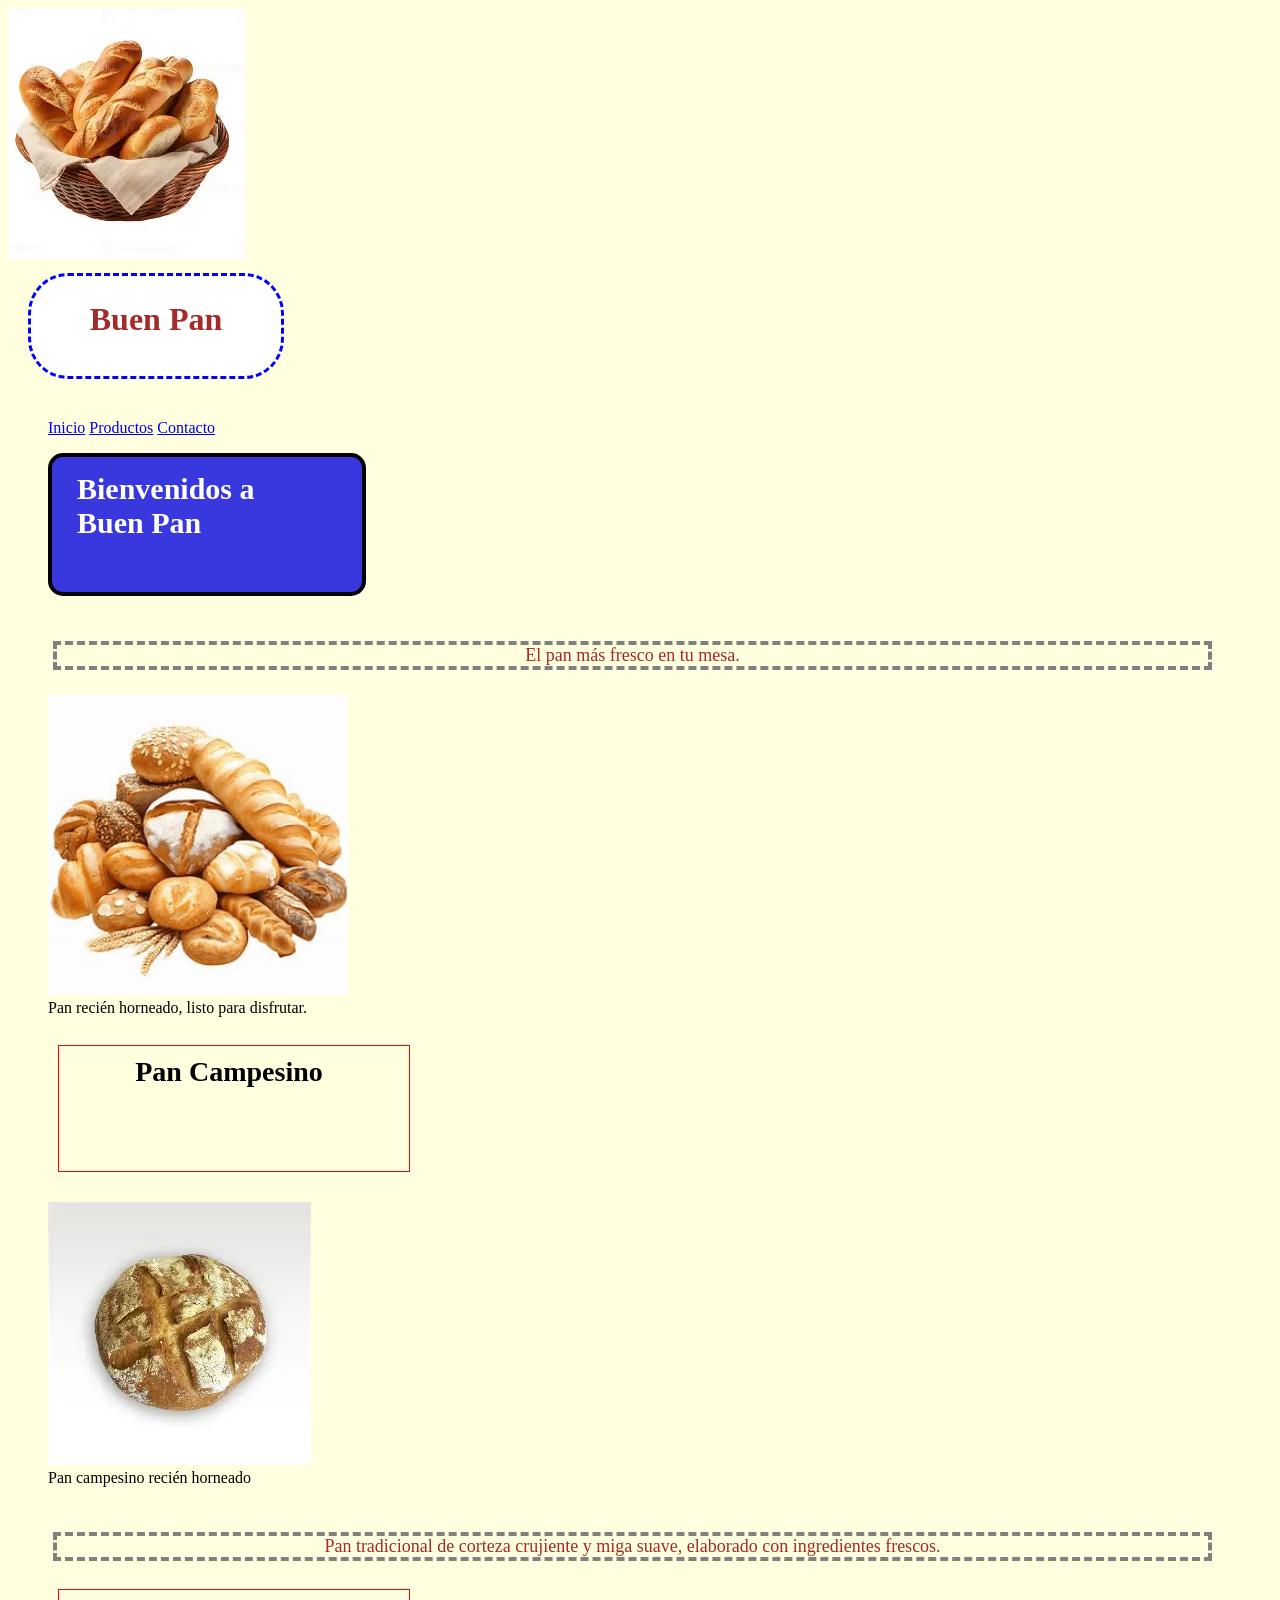
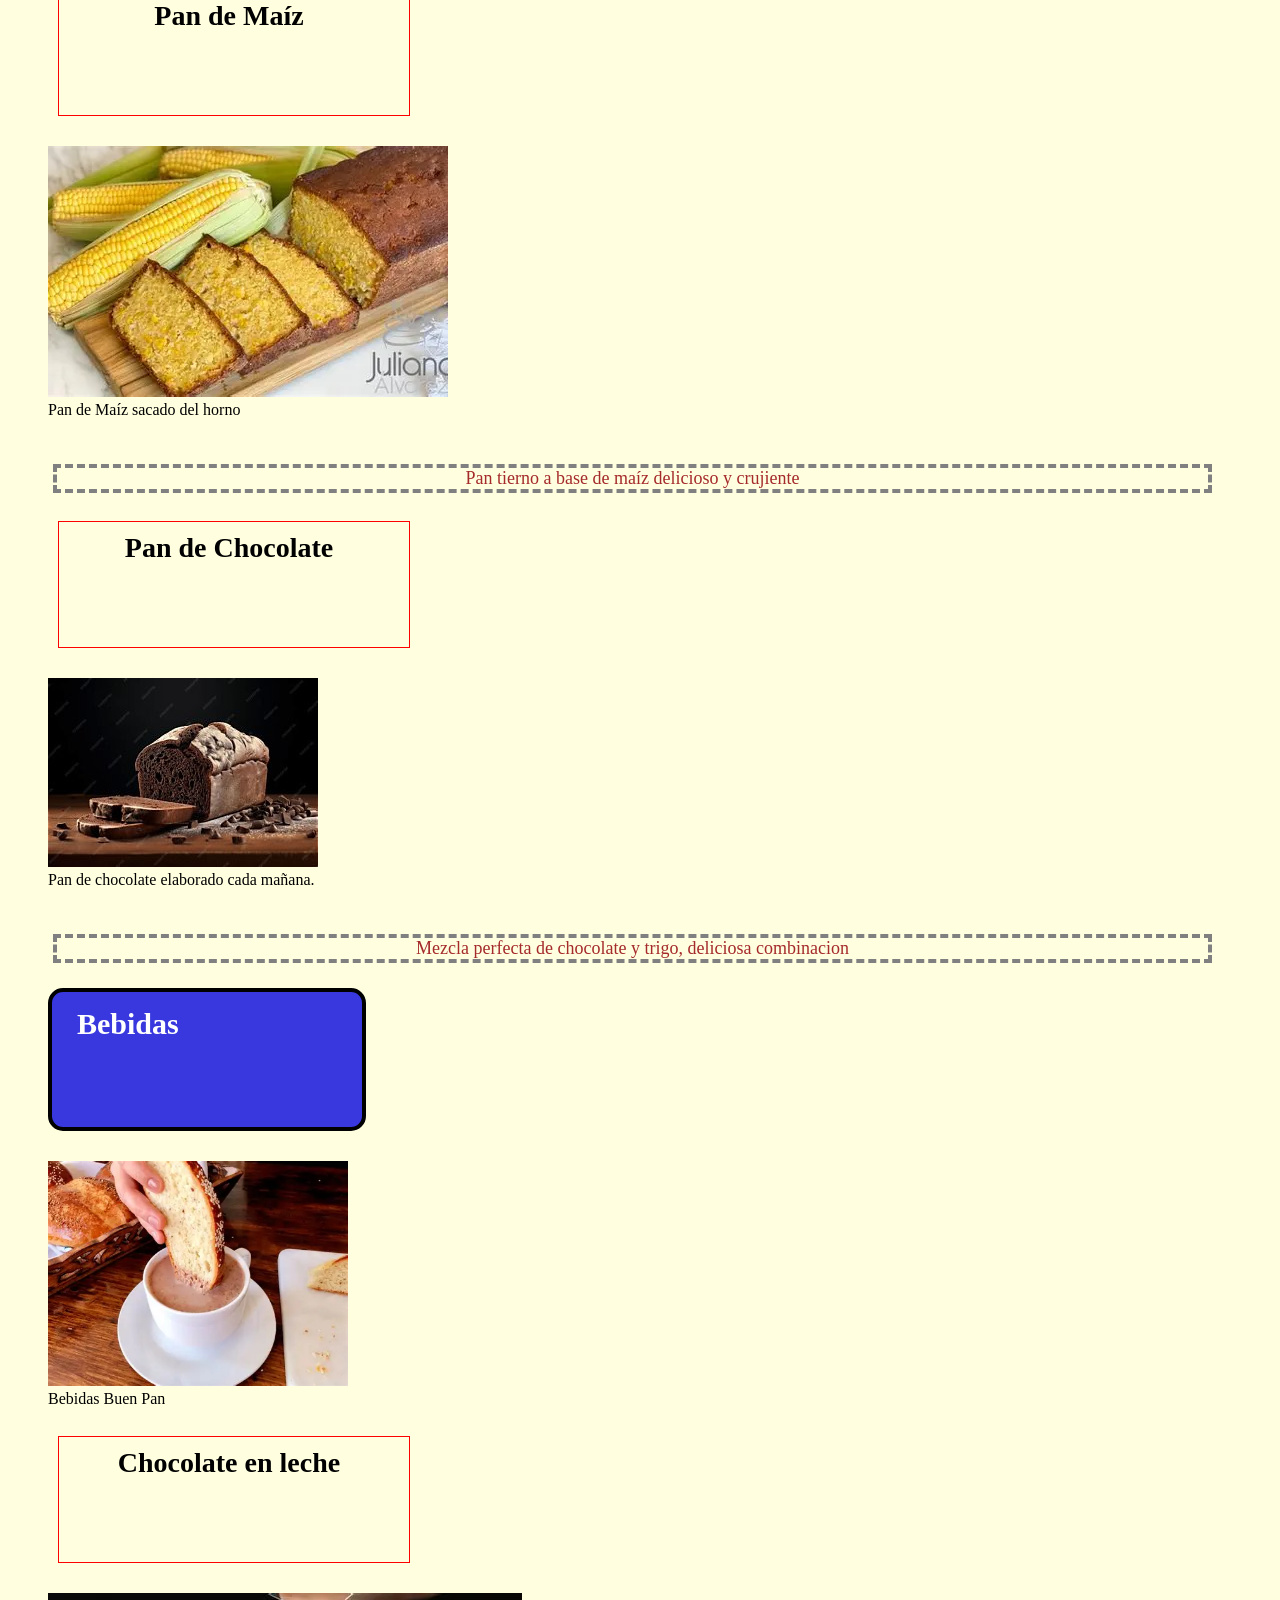
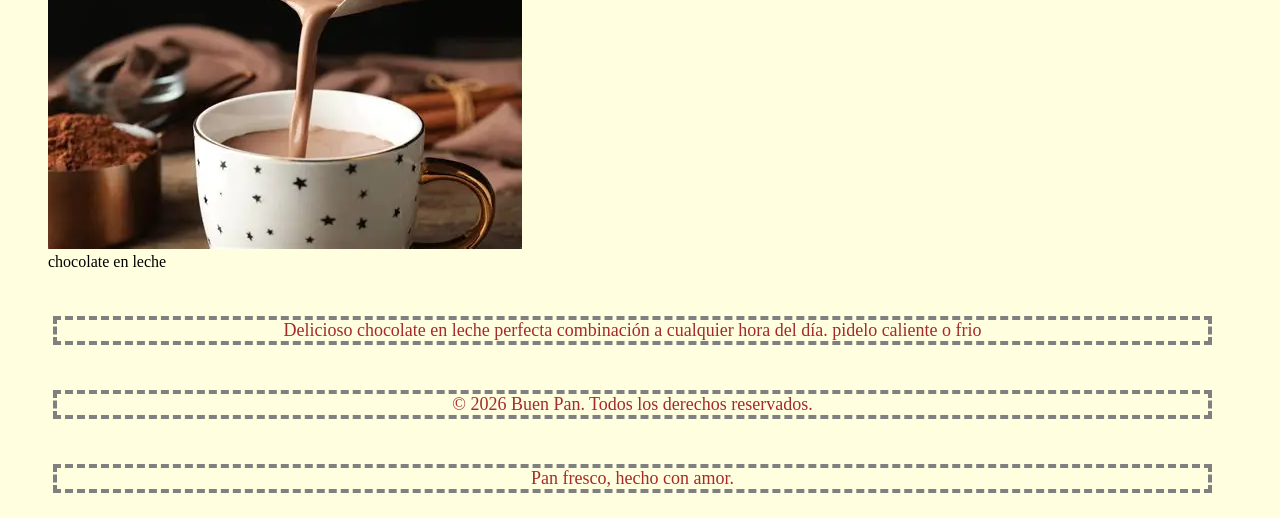
<file: frontend/index.html>
<!DOCTYPE html>
<html lang="es">
<head>
    <meta charset="UTF-8">
    <meta name="viewport" content="width=device-width, initial-scale=1.0">
    <title>Buen Pan</title>
    <!--enlace con el css-->
    <link rel="stylesheet" href="style.css">
    <!--enlace con el favicon-->
    <link rel="icon" href="assets/img/icon.png">
</head>
<body>

    <!--encabezado de la pagina-->
    <header>
        <img src="assets/img/icon.png" alt="logo de Buen Pan">
        <h1>Buen Pan</h1>
        <!--Dentro del header creamos en menu de navegación-->
        <nav>
            <ul>
            <a href="#">Inicio</a>
            <a href="#">Productos</a>
            <a href="#">Contacto</a>
            </ul>
        </nav>
    </header>

<!--creamos el main la parte pricipal del sitio web-->
    <main>
      <!--Dividimos en secciones la pagina-->
       <section>
        <h2>Bienvenidos a Buen Pan</h2>
        <p>El pan más fresco en tu mesa.</p>
        <!--utilizamos la etiqueta figure para contener una imagen importante -->
        <figure>
            <img src="assets/img/hero-pan.jpg" alt="Pan recién horneado de Buen Pan" width="300">
            <!--esta etiqueta nos ayuda a describir la imagen-->
            <figcaption>Pan recién horneado, listo para disfrutar.</figcaption>
        </figure>
        <!--creamos los articulos de las secciones, en este caso seccion panes-->
        <article>
            <!--Utilizamos h3 por orden de jerarquias -->
            <h3>Pan Campesino</h3>
            <figure>
                <img src="assets/img/pan_campesino.webp" alt="Pan campesino recién horneado">
                <figcaption>Pan campesino recién horneado</figcaption>
            </figure>
            <p>Pan tradicional de corteza crujiente y miga suave, elaborado con ingredientes frescos.</p>
        </article>

       <!--articulo pan de maíz-->
        <article>
            <h3>Pan de Maíz</h3>
            <figure>
                <img src="assets/img/pan_maiz.webp" alt="pan de maíz">
                <figcaption>Pan de Maíz sacado del horno </figcaption>
            </figure>
            
            <p>Pan tierno a base de maíz delicioso y crujiente</p>

        </article>
        <!--articulo pan chocolate-->
        <article>
            <h3>Pan de Chocolate</h3>
            <figure>
                <img src="assets/img/pan_chocolate.jpg" alt="Pan de chocolate">
                <figcaption>Pan de chocolate elaborado cada mañana.</figcaption>
            </figure>
            <p>Mezcla perfecta de chocolate y trigo, deliciosa combinacion</p>
        </article>

       </section>

       <section>
        <h2>Bebidas</h2>
        <figure>
            <img src="assets/img/bebidas.webp" alt="bebidas de buen pan" width="300">
            <figcaption>Bebidas Buen Pan</figcaption>
        </figure>
        <article>
            <h3>Chocolate en leche</h3>
            <figure>
                <img src="assets/img/chocolate_leche.webp" alt="chocolate en leche">
                <figcaption>chocolate en leche</figcaption>
            </figure>
            <p>Delicioso chocolate en leche perfecta combinación a cualquier hora del día. pidelo caliente o frio</p>
        </article>
        
       </section>

    </main>

    <footer>
        <p>&copy; 2026 Buen Pan. Todos los derechos reservados.</p>
        <p>Pan fresco, hecho con amor.</p>
    </footer>
    
</body>  

</html>
</file>
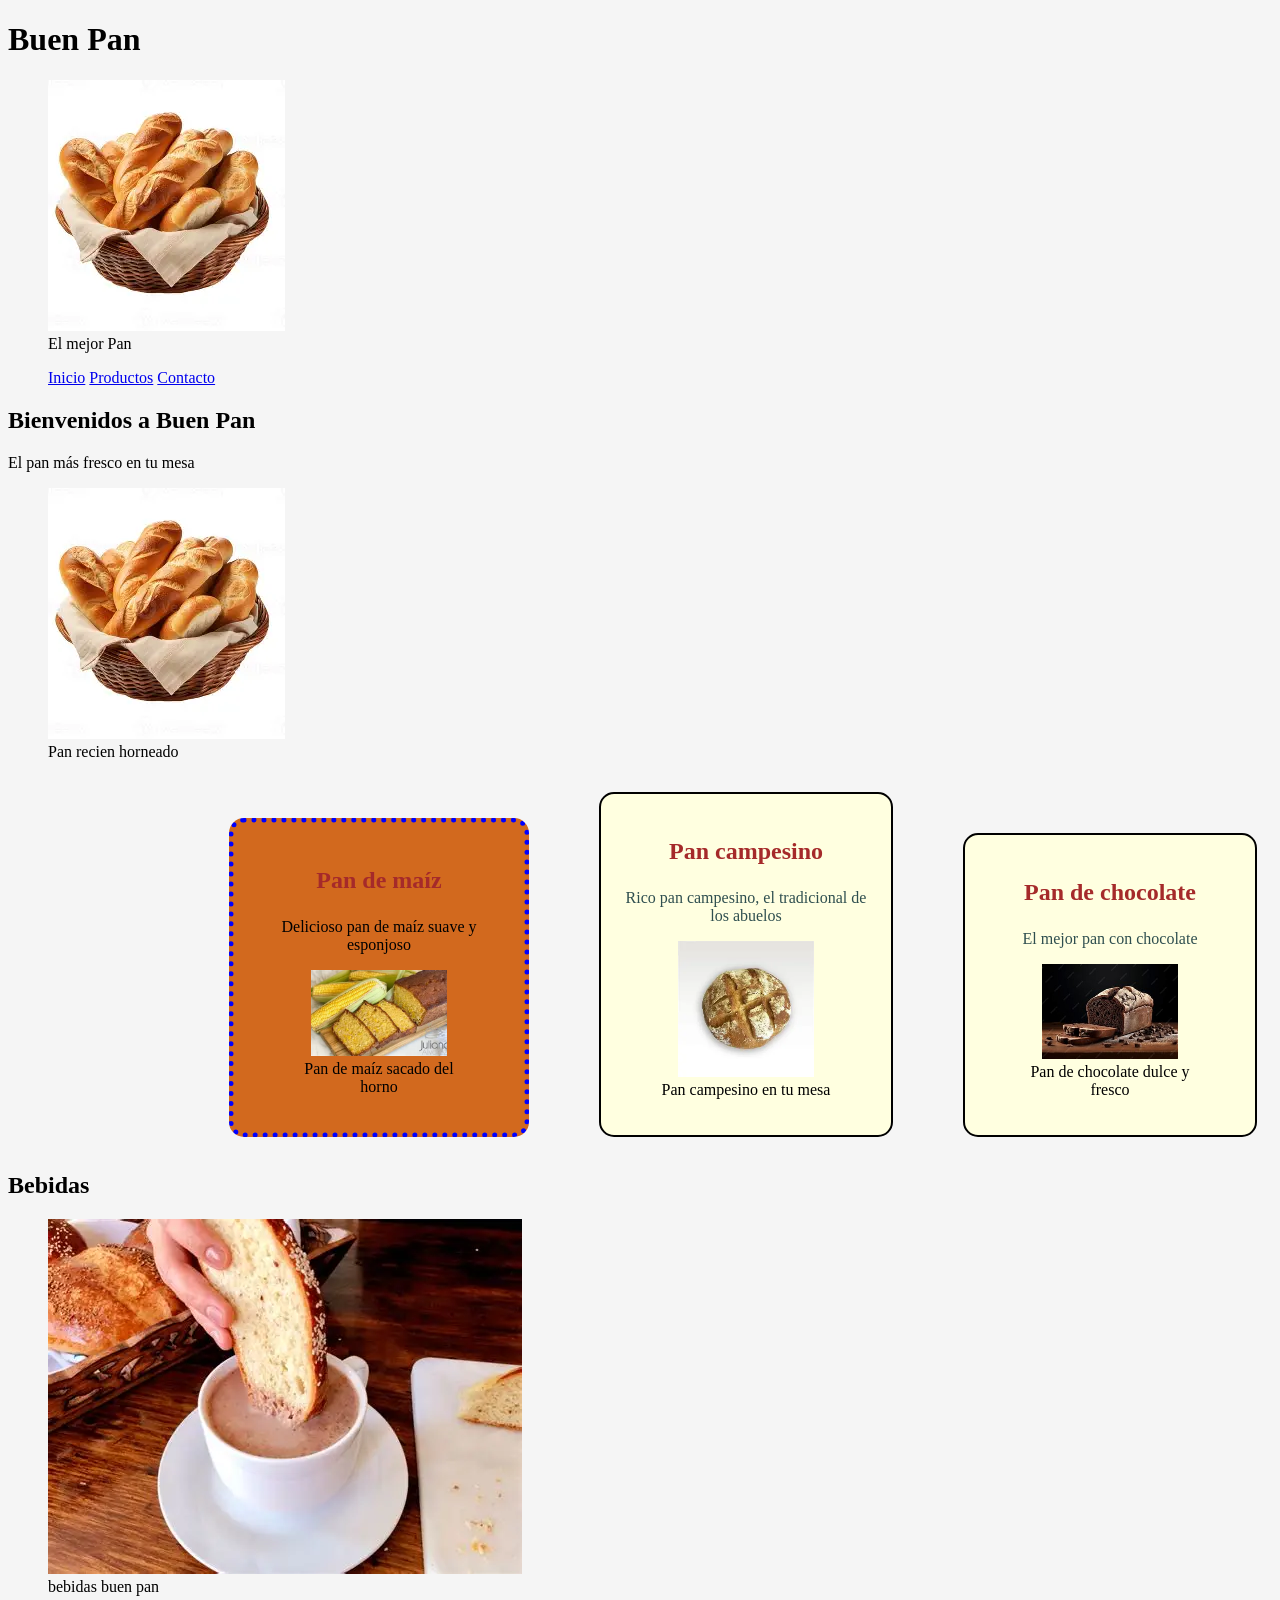
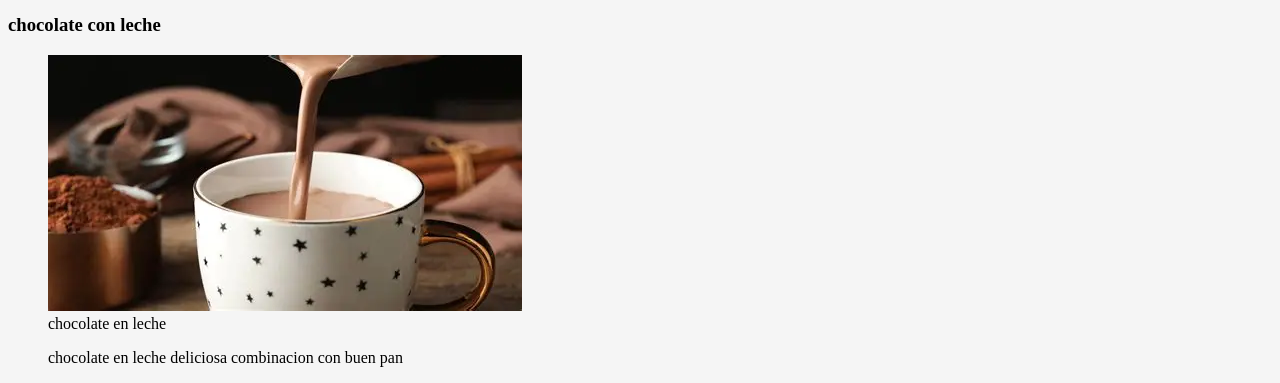
<file: frontend/practica-div-class.html>
<!DOCTYPE html>
<html lang="es">
<head>
    <meta charset="UTF-8">
    <meta name="viewport" content="width=device-width, initial-scale=1.0">
    <title>Buen Pan</title>
    <link rel="icon" href="assets/img/icon.png">
    <link rel="stylesheet" href="practica-div-class.css">
</head>

<body>
    <header>
        <h1>Buen Pan</h1>

        <figure>
            <img src="assets/img/icon.png" alt="logo buen pan">
            <figcaption>El mejor Pan</figcaption>
        </figure>

        <nav>
            <ul>
                
                <a href="#">Inicio</a>
                <a href="#">Productos</a>
                <a href="#">Contacto</a>
            </ul>
        </nav>
    </header>

    <main>
        <section>
            <div class="presentacion">
            <h2>Bienvenidos a Buen Pan</h2>

            <p>El pan más fresco en tu mesa</p>

            <figure>
                <img src="assets/img/icon.png" alt="logo buen pan">
                <figcaption>Pan recien horneado</figcaption>
            </figure>
            </div>

            <div class="productos">
                
                
                <article class="destacado">
                    <h3>Pan de maíz</h3>
                    <p>Delicioso pan de maíz suave y esponjoso</p>
                    <figure>
                        <img src="assets/img/pan_maiz.webp" alt="pan de pan maiz">
                        <figcaption>Pan de maíz sacado del horno</figcaption>
                    </figure>
                </article>

                <article>
                    <h3>Pan campesino</h3>
                    <p>Rico pan campesino, el tradicional de los abuelos</p>
                    <figure>
                        <img src="assets/img/pan_campesino.webp" alt="Pan campesino">
                        <figcaption>Pan campesino en tu mesa</figcaption>
                    </figure>
                </article>

                <article>
                    <h3>Pan de chocolate</h3>
                    <p>El mejor pan con chocolate</p>
                    <figure>
                        <img src="assets/img/pan_chocolate.jpg" alt="pan de chocolate">
                        <figcaption>Pan de chocolate dulce y fresco</figcaption>
                    </figure>
                </article>

            </div>
        </section>

        <section>
            <h2>Bebidas</h2>
            <figure>
                <img src="assets/img/bebidas.webp" alt="imagen bebidas">
                <figcaption>bebidas buen pan</figcaption>
            </figure>

            <div class="bebidas">
                <article class="especial">
                    <h3>chocolate con leche</h3>
                    <figure>
                        <img src="assets/img/chocolate_leche.webp" alt="imagen chocolate con leche">
                        <figcaption>chocolate en leche</figcaption>
                        <p>chocolate en leche deliciosa combinacion con buen pan </p>
                    </figure>
                </article>
            </div>


        </section>
    </main>
</body>
</html>
</file>
<file: frontend/style.css>
h1 {
    color: brown;
    text-align: center;
    font-size: 32px;
    border: 3px dashed blue;
    padding: 25px;
    margin-top: 10px;
    margin-bottom: 40px;
    margin-left: 20px;
    margin-right: 30px;
    background-color: white;
    border-radius: 40px;
    width: 200px;
    height: 50px;
    
}


body {
    background-color: lightyellow;
}

p {
    color:brown;
    font-size: 18px;
    text-align: center;
    border: 4px dashed grey;
    margin-left: 45px;
    margin-right: 60px;
    margin-bottom: 25px;
    margin-top: 45px;
}


h2 {
    color: white;
    font-size: 30px;
    text-align: left;
    background-color:rgb(56, 56, 222) ;
    border: 4px solid black;
    border-radius: 15px;
    padding-top: 15px;
    padding-bottom: 20px;
    padding-left: 25px;
    padding-right: 35px;
    margin-top: 10px;

    margin-bottom: 30px;
    margin-left: 40px;
    margin-right: 50px;
    box-sizing: content-box;
    width: 250px;
    height: 100px;
}

h3 {
    color: black;
    font-size: 28px;
    text-align: center;
    margin-bottom: 30px;
    margin-left: 50px;
    margin-right: 20px;
    border: 1px solid red;
    padding-top: 10px;
    padding-bottom: 15px;
    padding-left: 20px;
    padding-right: 30px;
    height: 100px;
    width: 300px;
    box-sizing: content-box;

    
}
</file>
<file: frontend/practica-div-class.css>
body {
    background-color: whitesmoke;
}

.productos article {
    border: 2px solid black;
    padding: 20px;
    border-radius: 15px;
    margin: 15px;
    width: 250px;
    box-sizing: content-box;
    background-color: lightyellow;
}

.productos img{
    width: 80%;
    max-width: 100%;
}

.productos figure{
    text-align: center;

}

.productos h3{
    text-align: center;
    font-size: 24px;
    color: brown;
}

.productos p{
    text-align: center;
    font-size: 16px;
    color: darkslategray;
}

.productos article.destacado{
    background-color: chocolate;
    border: 5px dotted blue;
}

.productos article.destacado p{
    color:black ;
}

.productos{
    display: flex;
    flex-direction: row;
    justify-content:end;
    align-items:end;
}

.productos{
    gap: 20px 40px;
}
</file>
